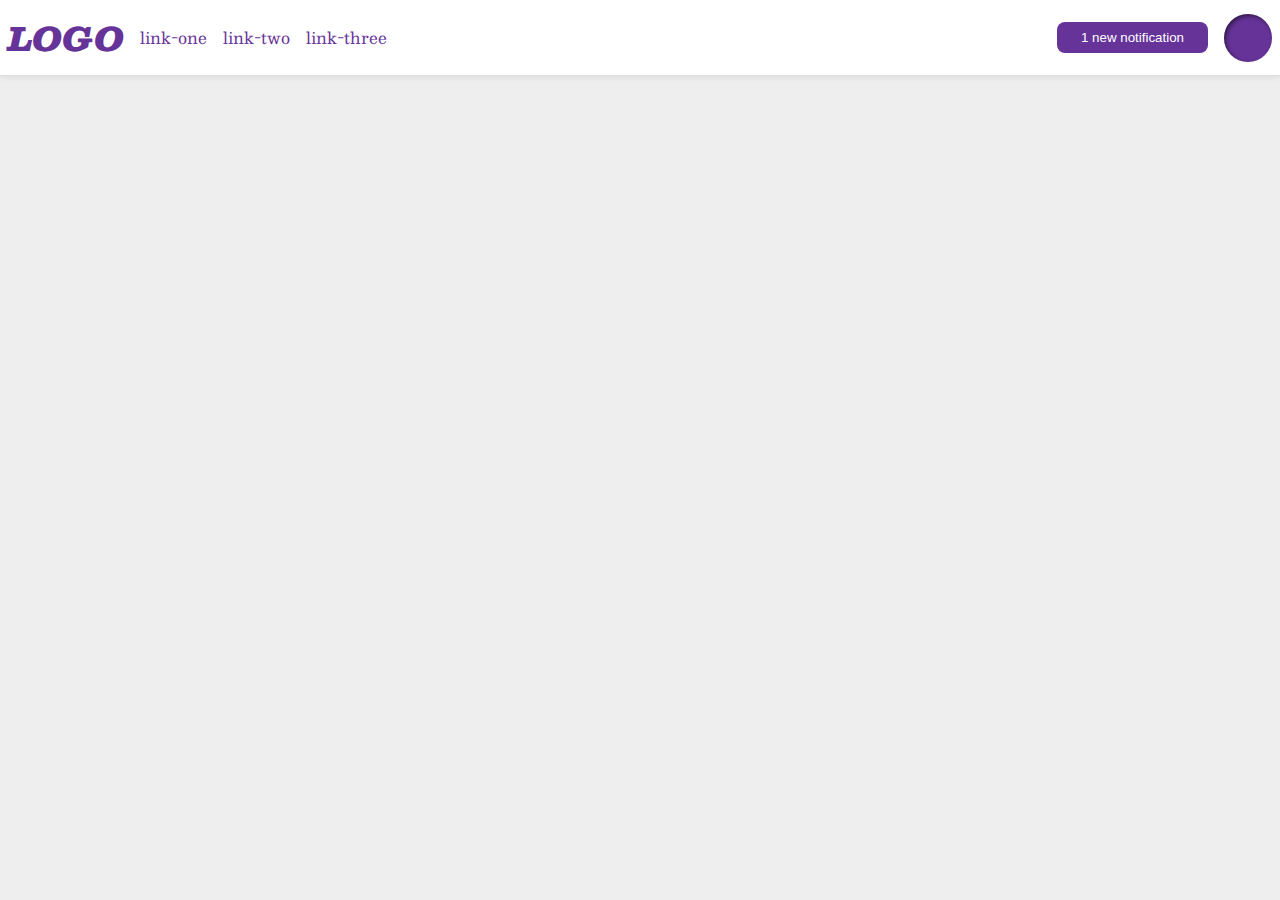
<file: flex/03-flex-header-2/index.html>
<!DOCTYPE html>
<html lang="en">
  <head>
    <meta charset="UTF-8" />
    <meta http-equiv="X-UA-Compatible" content="IE=edge" />
    <meta name="viewport" content="width=device-width, initial-scale=1.0" />
    <title>Flex Header 2</title>
    <link rel="stylesheet" href="style.css" />
  </head>
  <body>
    <div class="header">
      <div class="left">
        <div class="logo">LOGO</div>
        <ul class="links">
          <li><a href="google.com">link-one</a></li>
          <li><a href="google.com">link-two</a></li>
          <li><a href="google.com">link-three</a></li>
        </ul>
      </div>
      <div class="right">
        <button class="notifications">1 new notification</button>
        <div class="profile-image"></div>
      </div>
    </div>
  </body>
</html>
</file>
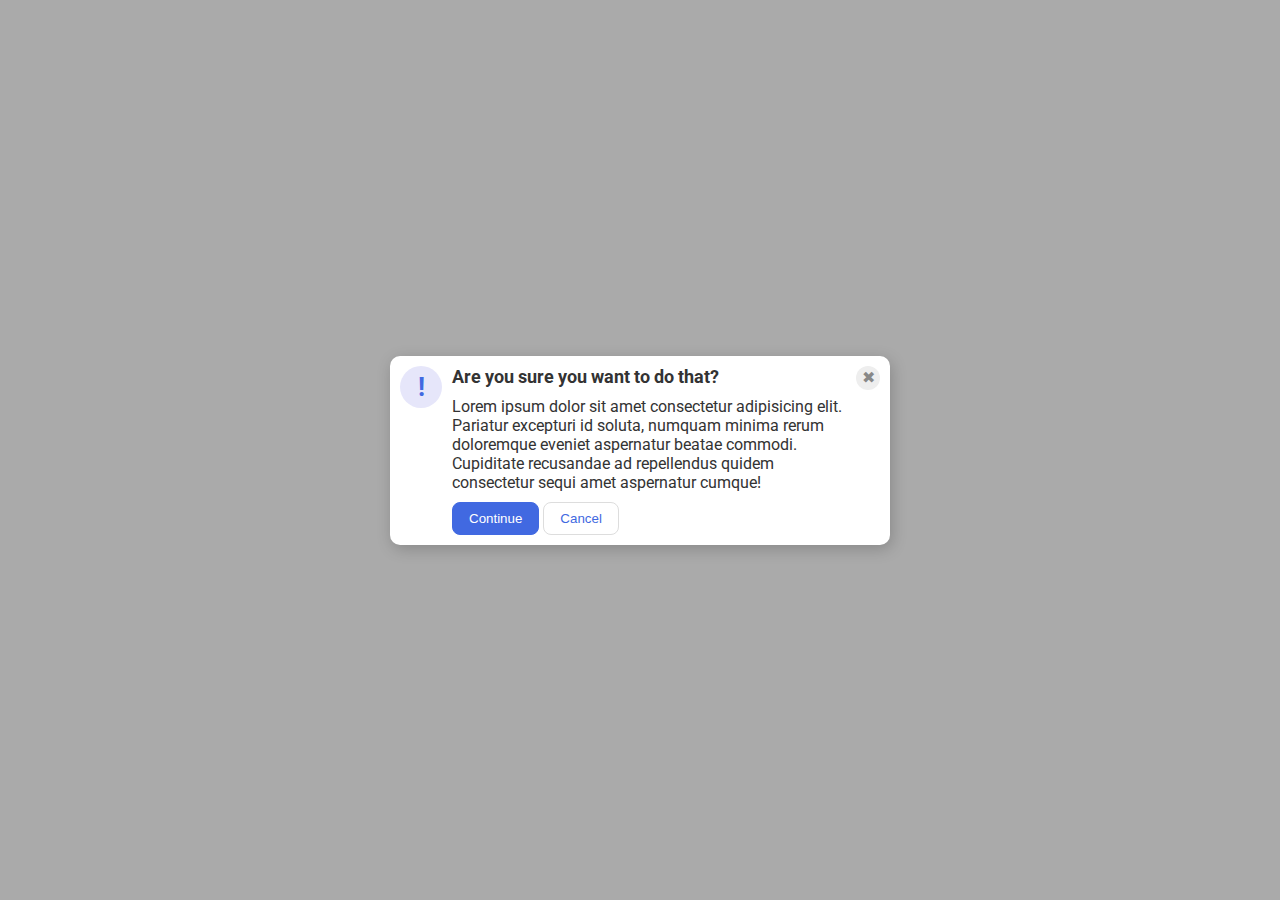
<file: flex/05-flex-modal/index.html>
<!DOCTYPE html>
<html lang="en">
  <head>
    <meta charset="UTF-8" />
    <meta http-equiv="X-UA-Compatible" content="IE=edge" />
    <meta name="viewport" content="width=device-width, initial-scale=1.0" />
    <link rel="stylesheet" href="style.css" />
    <title>Modal</title>
  </head>
  <body>
    <div class="modal">
      <div class="icon">!</div>

      <div class="medio">
        <div class="header">Are you sure you want to do that?</div>
        <div class="text">
          Lorem ipsum dolor sit amet consectetur adipisicing elit. Pariatur
          excepturi id soluta, numquam minima rerum doloremque eveniet
          aspernatur beatae commodi. Cupiditate recusandae ad repellendus quidem
          consectetur sequi amet aspernatur cumque!
        </div>
        <button class="continue">Continue</button>
        <button class="cancel">Cancel</button>
      </div>
      <div class="close-button">✖</div>
    </div>
  </body>
</html>
</file>
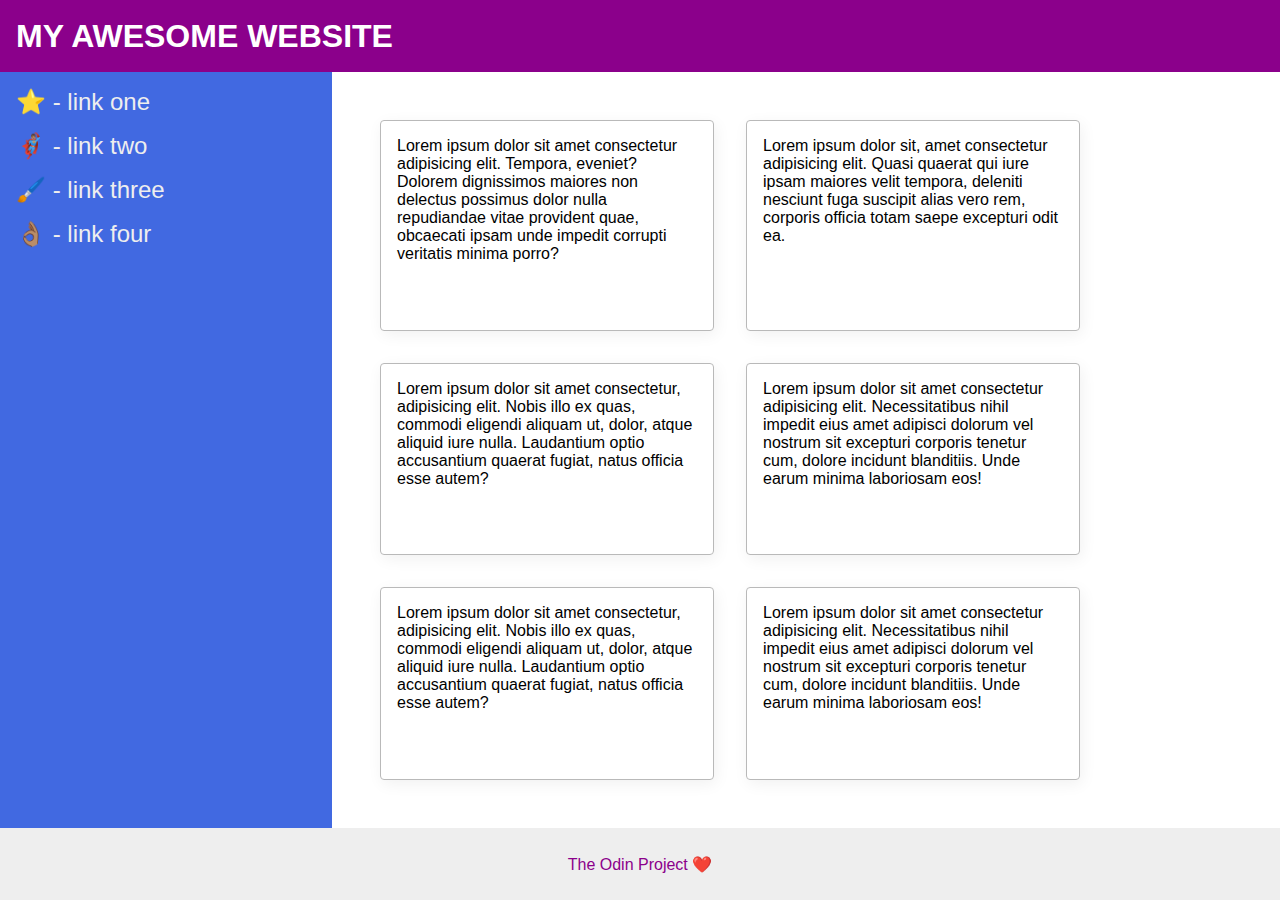
<file: flex/07-flex-layout-2/index.html>
<!DOCTYPE html>
<html lang="en">
  <head>
    <meta charset="UTF-8" />
    <meta http-equiv="X-UA-Compatible" content="IE=edge" />
    <meta name="viewport" content="width=device-width, initial-scale=1.0" />
    <title>The Holy Grail</title>
    <link rel="stylesheet" href="style.css" />
  </head>
  <body>
    <div class="header">MY AWESOME WEBSITE</div>
    <div class="content">
      <div class="sidebar">
        <ul>
          <li><a href="#">⭐ - link one</a></li>
          <li><a href="#">🦸🏽‍♂️ - link two</a></li>
          <li><a href="#">🖌️ - link three</a></li>
          <li><a href="#">👌🏽 - link four</a></li>
        </ul>
      </div>
      <div class="cartas">
        <div class="card">
          Lorem ipsum dolor sit amet consectetur adipisicing elit. Tempora,
          eveniet? Dolorem dignissimos maiores non delectus possimus dolor nulla
          repudiandae vitae provident quae, obcaecati ipsam unde impedit
          corrupti veritatis minima porro?
        </div>
        <div class="card">
          Lorem ipsum dolor sit, amet consectetur adipisicing elit. Quasi
          quaerat qui iure ipsam maiores velit tempora, deleniti nesciunt fuga
          suscipit alias vero rem, corporis officia totam saepe excepturi odit
          ea.
        </div>
        <div class="card">
          Lorem ipsum dolor sit amet consectetur, adipisicing elit. Nobis illo
          ex quas, commodi eligendi aliquam ut, dolor, atque aliquid iure nulla.
          Laudantium optio accusantium quaerat fugiat, natus officia esse autem?
        </div>
        <div class="card">
          Lorem ipsum dolor sit amet consectetur adipisicing elit.
          Necessitatibus nihil impedit eius amet adipisci dolorum vel nostrum
          sit excepturi corporis tenetur cum, dolore incidunt blanditiis. Unde
          earum minima laboriosam eos!
        </div>
        <div class="card">
          Lorem ipsum dolor sit amet consectetur, adipisicing elit. Nobis illo
          ex quas, commodi eligendi aliquam ut, dolor, atque aliquid iure nulla.
          Laudantium optio accusantium quaerat fugiat, natus officia esse autem?
        </div>
        <div class="card">
          Lorem ipsum dolor sit amet consectetur adipisicing elit.
          Necessitatibus nihil impedit eius amet adipisci dolorum vel nostrum
          sit excepturi corporis tenetur cum, dolore incidunt blanditiis. Unde
          earum minima laboriosam eos!
        </div>
      </div>
    </div>
    <div class="footer">The Odin Project ❤️</div>
  </body>
</html>
</file>
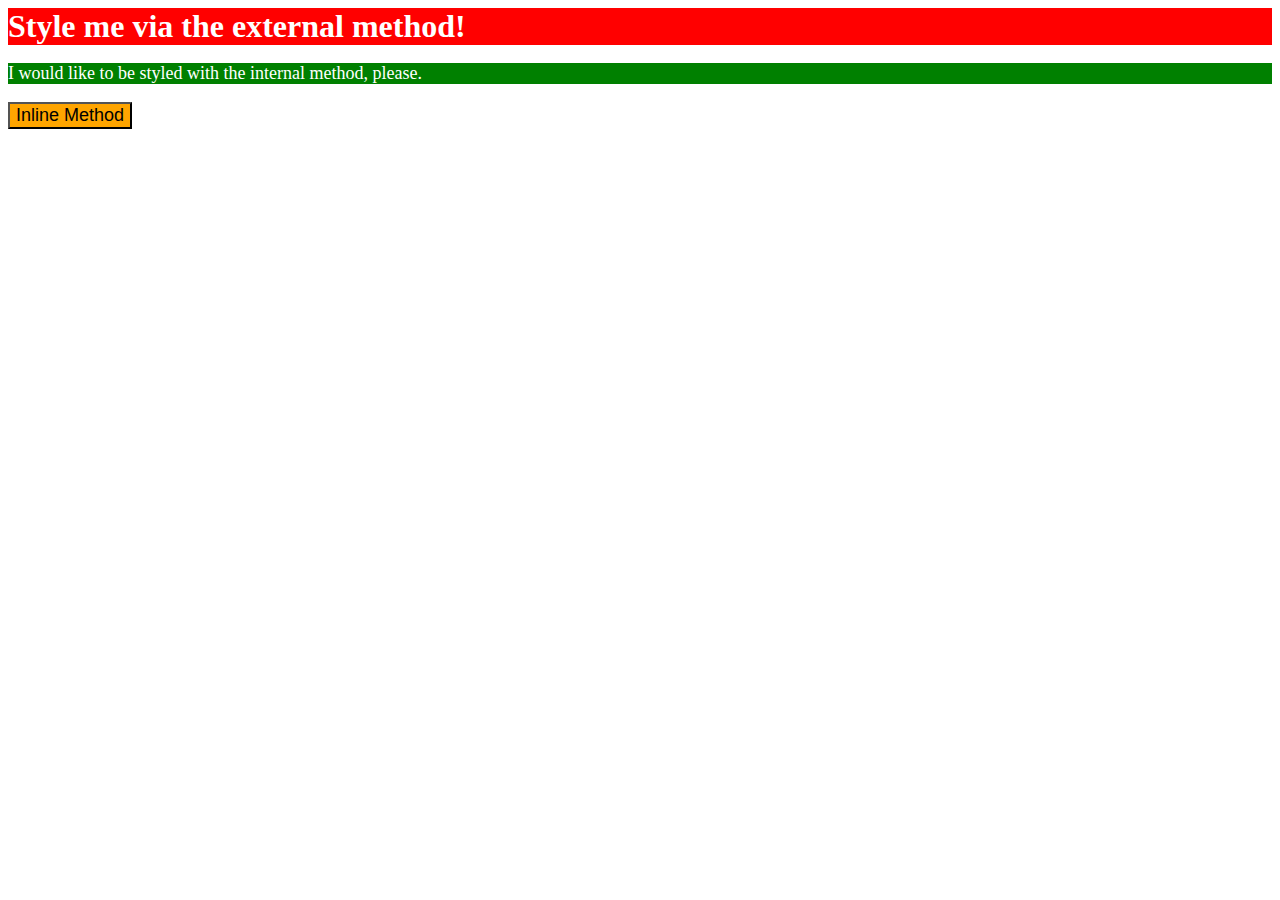
<file: foundations/01-css-methods/index.html>
<!DOCTYPE html>
<html lang="en">
  <head>
    <meta charset="UTF-8">
    <meta http-equiv="X-UA-Compatible" content="IE=edge">
    <meta name="viewport" content="width=device-width, initial-scale=1.0">
    <link rel="stylesheet" href="./style.css">
    <title>Methods for Adding CSS</title>
    <style>
      p {
        background-color: green;
        color: white;
        font-size: 18px;
      }
    </style>
  </head>
  <body>
    <div>Style me via the external method!</div>
    <p>I would like to be styled with the internal method, please.</p>
    <button style="background-color: orange; font-size: 18px">Inline Method</button>
  </body>
</html>
</file>
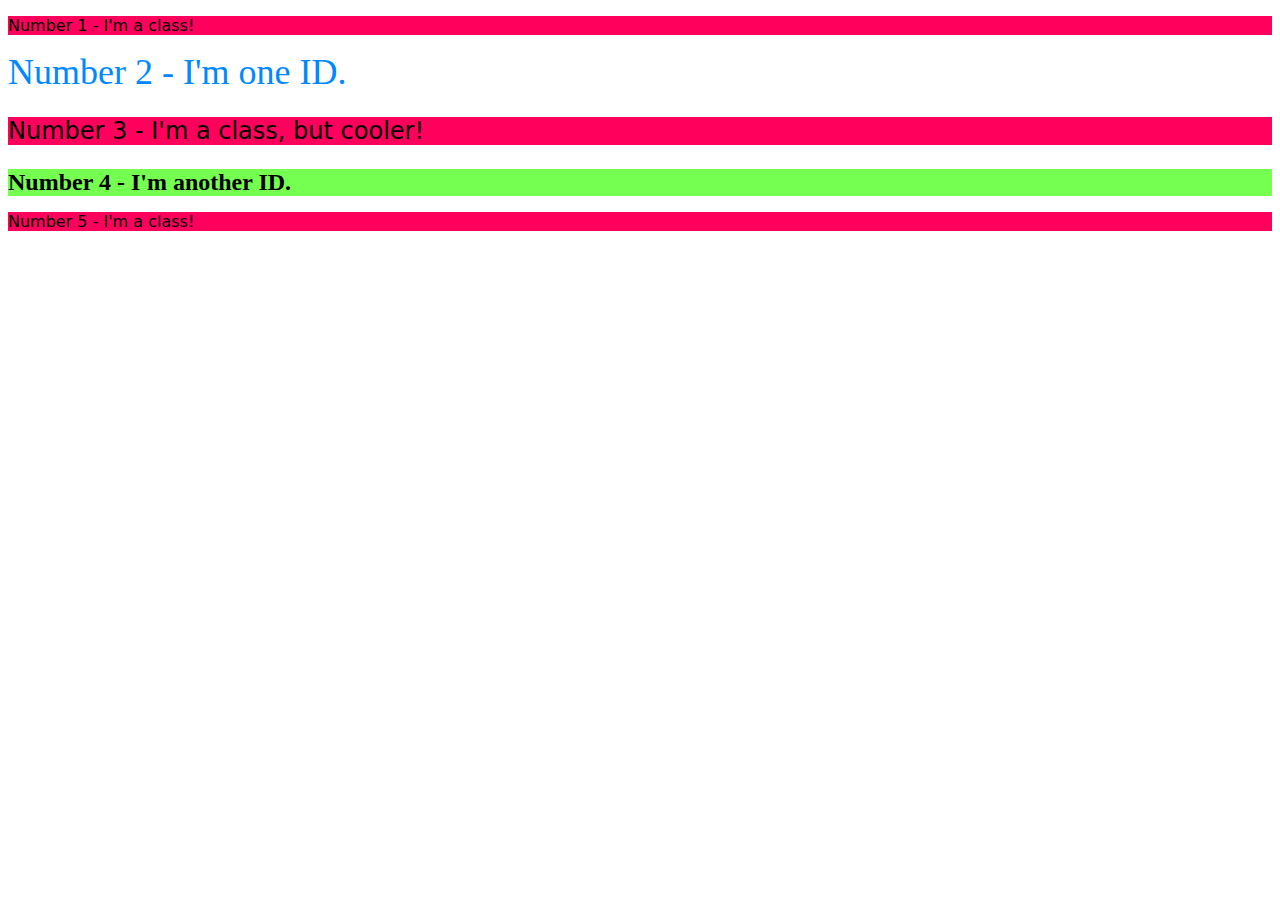
<file: foundations/02-class-id-selectors/index.html>
<!DOCTYPE html>
<html lang="en">
  <head>
    <meta charset="UTF-8">
    <meta http-equiv="X-UA-Compatible" content="IE=edge">
    <meta name="viewport" content="width=device-width, initial-scale=1.0">
    <title>Class and ID Selectors</title>
    <link rel="stylesheet" href="style.css">
  </head>
  <body>
    <p class="odd" >Number 1 - I'm a class!</p>
    <div id="second">Number 2 - I'm one ID.</div>
    <p class="odd third">Number 3 - I'm a class, but cooler!</p>
    <div id="fourth">Number 4 - I'm another ID.</div>
    <p class="odd">Number 5 - I'm a class!</p>
  </body>
</html>
</file>
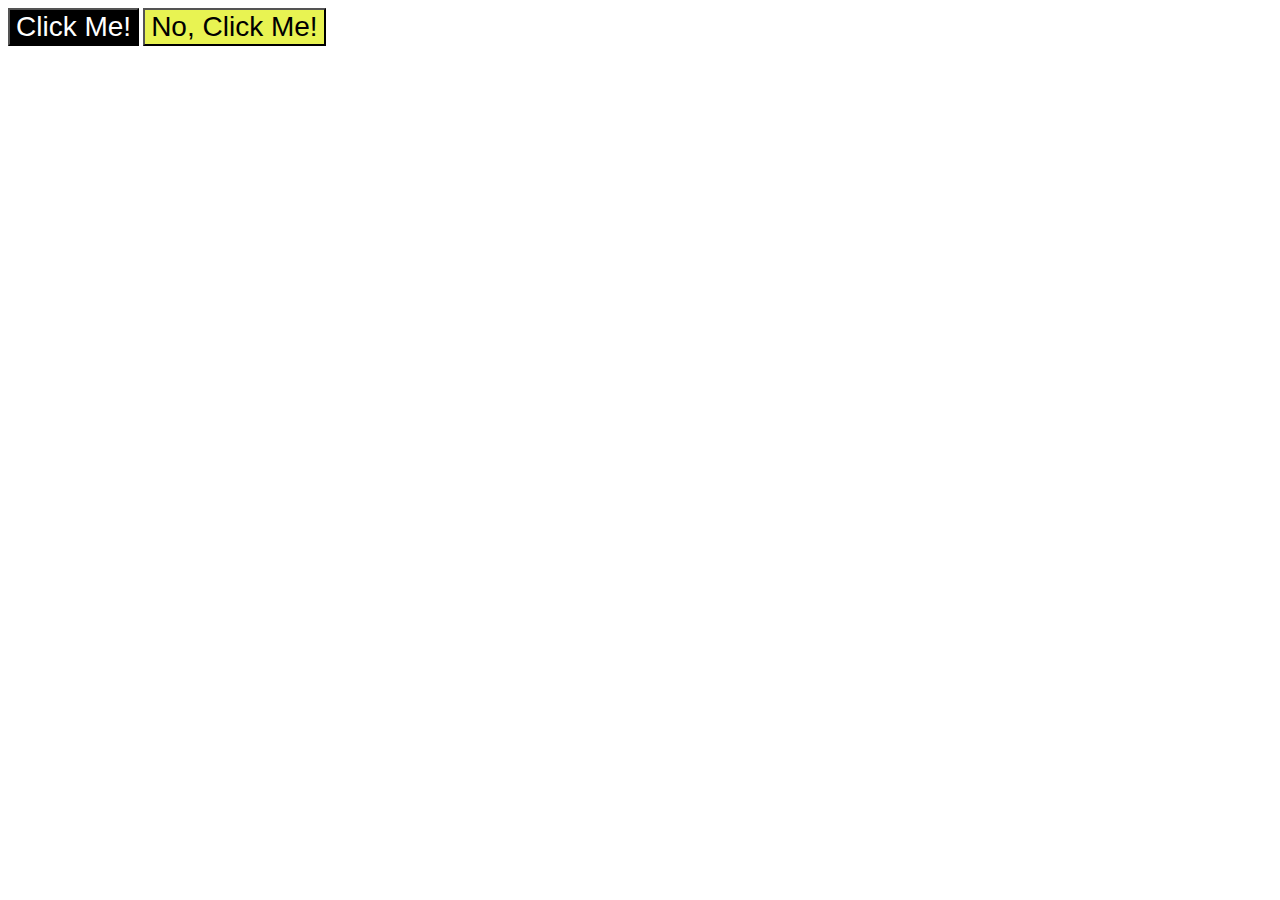
<file: foundations/03-grouping-selectors/index.html>
<!DOCTYPE html>
<html lang="en">
  <head>
    <meta charset="UTF-8">
    <meta http-equiv="X-UA-Compatible" content="IE=edge">
    <meta name="viewport" content="width=device-width, initial-scale=1.0">
    <title>Grouping Selectors</title>
    <link rel="stylesheet" href="style.css">
  </head>
  <body>
    <button id="first" >Click Me!</button>
    <button id="second" >No, Click Me!</button>
  </body> 
</html>
</file>
<file: flex/03-flex-header-2/style.css>
/* this is some magical font-importing.  
you'll learn about it later. */
@import url("https://fonts.googleapis.com/css2?family=Besley:ital,wght@0,400;1,900&display=swap");

body {
  margin: 0;
  background: #eee;
  font-family: Besley, serif;
}

.header {
  background: white;
  border-bottom: 1px solid #ddd;
  box-shadow: 0 0 8px rgba(0, 0, 0, 0.1);
  display: flex;
  align-items: center;
  justify-content: space-between;
  padding: 8px;
}

.left {
  display: flex;
  align-items: center;
}

.right {
  display: flex;
  gap: 16px;
  align-items: center;
}

.profile-image {
  background: rebeccapurple;
  box-shadow: inset 2px 2px 4px rgba(0, 0, 0, 0.5);
  border-radius: 50%;
  width: 48px;
  height: 48px;
}

.logo {
  color: rebeccapurple;
  font-size: 32px;
  font-weight: 900;
  font-style: italic;
}

button {
  border: none;
  border-radius: 8px;
  background: rebeccapurple;
  color: white;
  padding: 8px 24px;
}

a {
  /* this removes the line under our links */
  text-decoration: none;
  color: rebeccapurple;
}

ul {
  list-style-type: none;
  display: flex;
  padding-left: 16px;
  gap: 16px;
}
/* div * {
  padding: 0 16px;
} */
</file>
<file: flex/05-flex-modal/style.css>
@import url("https://fonts.googleapis.com/css2?family=Roboto:wght@400;700&display=swap");

html,
body {
  height: 100%;
}

body {
  font-family: Roboto, sans-serif;
  margin: 0;
  background: #aaa;
  color: #333;
  /* I'll give you this one for free lol */
  display: flex;
  align-items: center;
  justify-content: center;
}

.modal {
  background: white;
  width: 480px;
  border-radius: 10px;
  box-shadow: 2px 4px 16px rgba(0, 0, 0, 0.2);
  display: flex;
  justify-content: space-between;
  padding: 10px;
}

.header {
  font-weight: bold;
  font-size: large;
}

.icon {
  color: royalblue;
  font-size: 26px;
  font-weight: 700;
  background: lavender;
  width: 42px;
  height: 42px;
  border-radius: 50%;
  display: flex;
  align-items: center;
  justify-content: center;
  flex-shrink: 0;
  margin: 0px 10px 0px 0px;
}

.close-button {
  background: #eee;
  border-radius: 50%;
  color: #888;
  font-weight: 400;
  font-size: 16px;
  height: 24px;
  width: 24px;
  display: flex;
  align-items: center;
  justify-content: center;
  flex-shrink: 0;
}

button {
  padding: 8px 16px;
  border-radius: 8px;
}

button.continue {
  background: royalblue;
  border: 1px solid royalblue;
  color: white;
}

button.cancel {
  background: white;
  border: 1px solid #ddd;
  color: royalblue;
}

.text {
  margin: 10px 0px;
}
</file>
<file: flex/07-flex-layout-2/style.css>
body {
  font-family: -apple-system, BlinkMacSystemFont, "Segoe UI", Roboto, Oxygen,
    Ubuntu, Cantarell, "Open Sans", "Helvetica Neue", sans-serif;
  margin: 0;
  min-height: 100vh;
  display: flex;
  flex-direction: column;
}

.header {
  height: 72px;
  background: darkmagenta;
  color: white;
  font-size: 32px;
  font-weight: 900;
  padding-left: 16px;
  display: flex;
  align-items: center;
}

.content {
  display: flex;
  flex: 1;
}

.footer {
  height: 72px;
  background: #eee;
  color: darkmagenta;
  display: flex;
  justify-content: center;
  align-items: center;
}

.sidebar {
  width: 300px;
  background: royalblue;
  flex-shrink: 0;
  padding: 16px;
}

a {
  text-decoration: none;
  color: #eee;
  font-size: 24px;
}

ul {
  list-style-type: none;
  padding: 0;
  margin: 0;
}
ul li {
  padding-bottom: 16px;
}

.cartas {
  display: flex;
  flex-wrap: wrap;
  padding: 32px;
}

.card {
  border: 1px solid rgb(185, 185, 185);
  box-shadow: 2px 4px 16px rgba(0, 0, 0, 0.06);
  border-radius: 4px;
  min-width: 250px;
  max-width: 300px;
  margin: 16px;
  padding: 16px;
}
</file>
<file: foundations/01-css-methods/style.css>
/* * `div`: a red background, white text, a font size of 32px, center aligned, and bold
* `p`: a green background, white text, and a font size of 18px
* `button`: an orange background and a font size of 18px */

div {
    background-color: red;
    color: white;
    font-size: 32px;
    font-weight: bold;

}
</file>
<file: foundations/02-class-id-selectors/style.css>
.odd {
    background-color: rgb(255, 0, 93);
    font-family: 'Verdana', 'DejaVu Sans', sans-serif;
}

#second {
    color: rgb(0, 136, 255);
    font-size: 36px;
}


#fourth {
    background-color: rgb(116, 255, 81);
    font-weight: bold;
}

.third,#fourth{
    font-size: 24px;
}
</file>
<file: foundations/03-grouping-selectors/style.css>
#first{
    color: #ffffff;
    background-color: rgb(0, 0, 0);
}

#second{
    background-color: #e8f352;
}

#first,#second{
    font-size: 28px;
    font-family: Helvetica, 'Times new roman', sans-serif;
}
</file>
